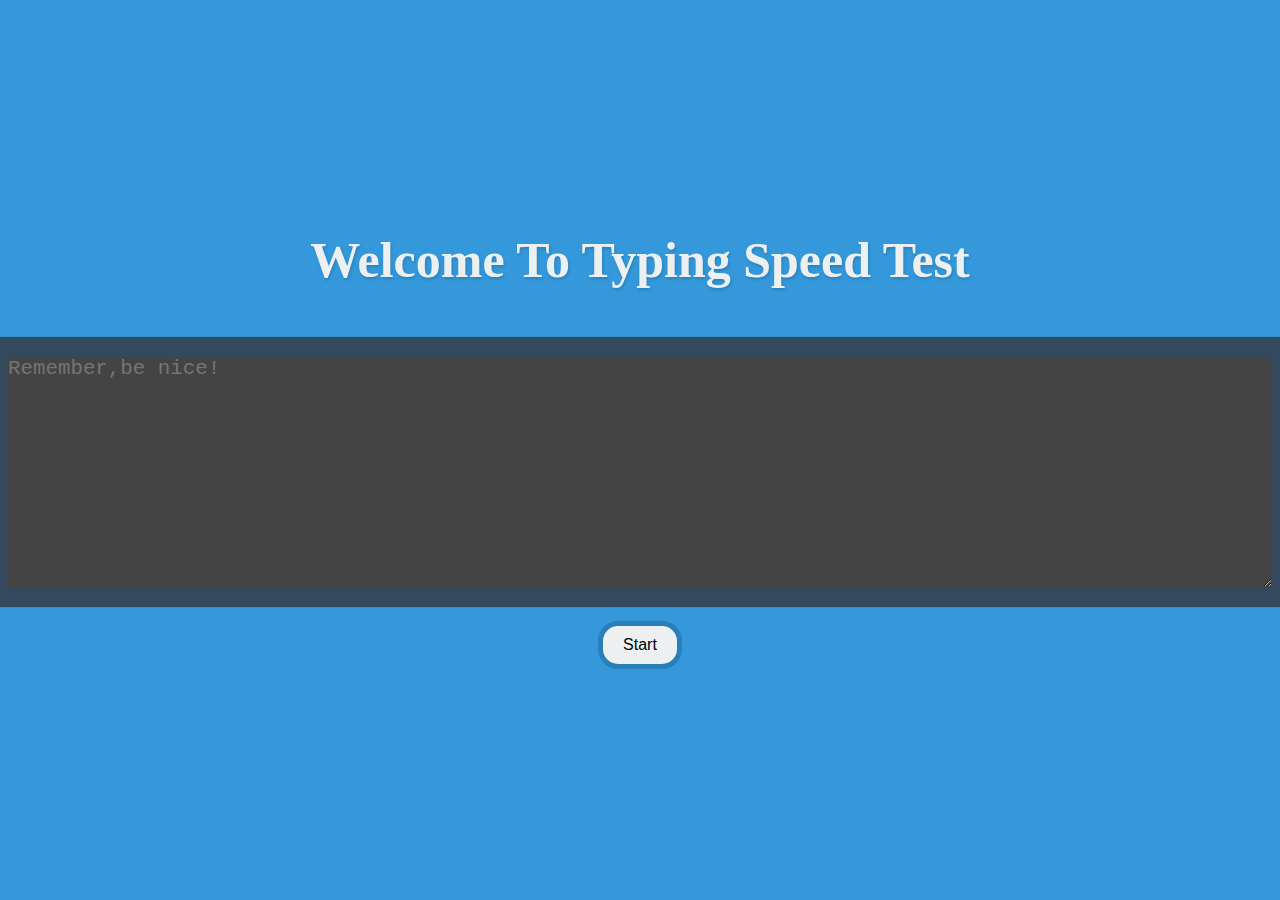
<file: typingtest/index.html>
<!DOCTYPE html>
<html lang="en">

<head>
    <meta charset="UTF-8">
    <meta http-equiv="X-UA-Compatible" content="IE=edge">
    <meta name="viewport" content="width=device-width, initial-scale=1.0">
    <link rel="stylesheet" href="style.css">
    <title>Document</title>
</head>

<body>
    <div class="mainDiv">
        <div class="centerDiv">
            <h1>Welcome to typing speed test</h1>
            <h2 id="msg"></h2>
            <br>
            <textarea name="" id="mywords" cols="100" rows="10" placeholder="Remember,be nice!"></textarea>
            <br>
            <button id="btn" class="mainbtn">Start</button>
        </div>
    </div>
    <script>
        const setOfWords=["One of the biggest revolutions in mass media was the introduction and popularity of social media. And the impact of social media was and is so major that it began a completely new era. Some mentionable social media platforms are Facebook, Twitter, Instagram, Pinterest, Linkedin, Whatsapp, etc.",
        "The horizons of communication have tremendously expanded because of social media. Also, it is because of the advancement of technology that the pace of human life has to speed up. Social media has received users from almost all generations, but the youngsters crowd social media the most. The youth also create new trends to engage in and unify, but those are temporary as compared to trends that dominated in earlier times.",
        "A popular and quickly growing knowledge and interaction outlet are social media where people are free to gain information and express their thoughts. Sites like Facebook, Twitter, and Instagram are social media platforms dominant internationally."];

        const msg = document.getElementById('msg');
        const typeWords=document.getElementById('mywords');
        const btn = document.getElementById('btn');
        let startTime, endTime;
    
       const playGame = ()=>{
            let randomNumber =Math.floor(Math.random()*setOfWords.length);
            // console.log(randomNumber);
            msg.innerText=setOfWords[randomNumber];
            let date=new Date();
            startTime = date.getTime();
            btn.innerText= "Done";


        }
        const endPlay=()=>{
            let date = new Date();
            endTime=date.getTime();
            let totalTime =((endTime-startTime)/1000);
            console.log(totalTime);
            let totalStr = typeWords.value;
            let wordCount = wordCounter(totalStr);
            let speed = Math.round((wordCount/totalTime)*60);
            let finalMsg = "You typed total at "+speed +" word per minutes";

            finalMsg +=compareWords(msg.innerText,totalStr);
            msg.innerText = finalMsg;


        }
        const compareWords=(str1,str2)=>{
            let words1 = str1.split(" ");
            let words2=str2.split(" ");
            let cnt=0;

        //arrayName then foeach then it will take whole function
        //with value and index no. of that array

        words1.forEach(function(item,index)
        {
           if(item == words2[index])
           {
            cnt++;
           }
        }) 
        let errorWords =(words1.length-cnt);
        return (" "+cnt +"  correct out of "+ words1.length +" words and the total number of error are " +errorWords+".");

        }
        const wordCounter=(str)=>{
             let response = str .split(" ").length;
             console.log(response);
             return response; 
        }

        btn.addEventListener('click',function()
        {
            console.log(this);
            
             if(this.innerText == 'Start'){
                typeWords.disabled = false;
                playGame();
             }
             else if(this.innerText == "Done"){
                typeWords.disabled=true;
                btn.innerText="Start";
                endPlay();
             }
        })
        
    </script>

</body>

</html>
</file>
<file: typingtest/style.css>
*{
    padding:0;
    margin:0;
    box-sizing: border-box;
}
.mainDiv{
    width:100%;
    height:100vh;
    position:relative;
    background: #3498db;
}
.centerDiv{
    position: absolute;
    top:50%;
    left:50%;
    transform:translate(-50%,-50%);
    text-align:center
}
h1{
    text-transform:capitalize;
    margin-bottom: 30px;
    color: #ecf0f1;
    text-shadow: 1px 2px 3px #2980b9;
    font-size: 50px;
}
h2{
    text-align:center;
}
textarea{
    background-color:#444;
    box-shadow:0 0 1px rgba(0,0,0,0.5);
    border-radius: 10px 10px 0 0;
    border: 20px solid #34495e;
    color:white;
    font-size: 1.3rem;
}
.mainbtn{
    padding:10px 20px;
    border-radius:20px;
    border:5px solid #2980b9;
    background: #ecf0f1;
    font-size: 16px;
    margin-top: 10px;
     
}
</file>
